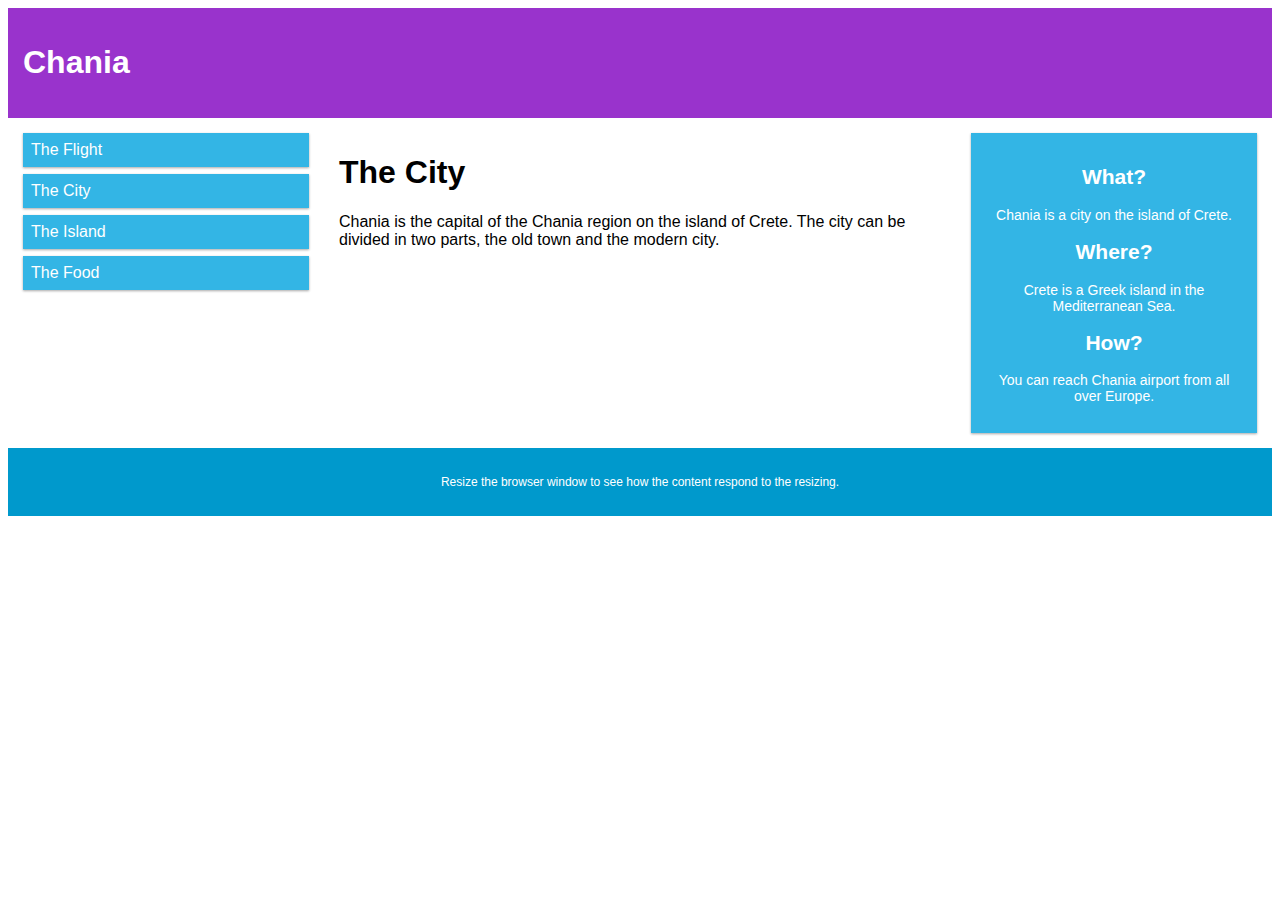
<file: test.html>
<!DOCTYPE html>
<html>
<head>
<meta name="viewport" content="width=device-width, initial-scale=1.0">
<style>
* {
    box-sizing: border-box;
}
.row::after {
    content: "";
    clear: both;
    display: table;
}
[class*="col-"] {
    float: left;
    padding: 15px;
}
html {
    font-family: "Lucida Sans", sans-serif;
}
.header {
    background-color: #9933cc;
    color: #ffffff;
    padding: 15px;
}
.menu ul {
    list-style-type: none;
    margin: 0;
    padding: 0;
}
.menu li {
    padding: 8px;
    margin-bottom: 7px;
    background-color: #33b5e5;
    color: #ffffff;
    box-shadow: 0 1px 3px rgba(0,0,0,0.12), 0 1px 2px rgba(0,0,0,0.24);
}
.menu li:hover {
    background-color: #0099cc;
}
.aside {
    background-color: #33b5e5;
    padding: 15px;
    color: #ffffff;
    text-align: center;
    font-size: 14px;
    box-shadow: 0 1px 3px rgba(0,0,0,0.12), 0 1px 2px rgba(0,0,0,0.24);
}
.footer {
    background-color: #0099cc;
    color: #ffffff;
    text-align: center;
    font-size: 12px;
    padding: 15px;
}
/* For mobile phones: */
[class*="col-"] {
    width: 100%;
}
@media only screen and (min-width: 768px) {
    /* For desktop: */
    .col-1 {width: 8.33%;}
    .col-2 {width: 16.66%;}
    .col-3 {width: 25%;}
    .col-4 {width: 33.33%;}
    .col-5 {width: 41.66%;}
    .col-6 {width: 50%;}
    .col-7 {width: 58.33%;}
    .col-8 {width: 66.66%;}
    .col-9 {width: 75%;}
    .col-10 {width: 83.33%;}
    .col-11 {width: 91.66%;}
    .col-12 {width: 100%;}
}
</style>
</head>
<body>

<div class="header">
  <h1>Chania</h1>
</div>

<div class="row">

<div class="col-3 menu">
  <ul>
    <li>The Flight</li>
    <li>The City</li>
    <li>The Island</li>
    <li>The Food</li>
  </ul>
</div>

<div class="col-6">
  <h1>The City</h1>
  <p>Chania is the capital of the Chania region on the island of Crete. The city can be divided in two parts, the old town and the modern city.</p>
</div>

<div class="col-3 right">
  <div class="aside">
    <h2>What?</h2>
    <p>Chania is a city on the island of Crete.</p>
    <h2>Where?</h2>
    <p>Crete is a Greek island in the Mediterranean Sea.</p>
    <h2>How?</h2>
    <p>You can reach Chania airport from all over Europe.</p>
  </div>
</div>

</div>

<div class="footer">
  <p>Resize the browser window to see how the content respond to the resizing.</p>
</div>

</body>
</html>
</file>
